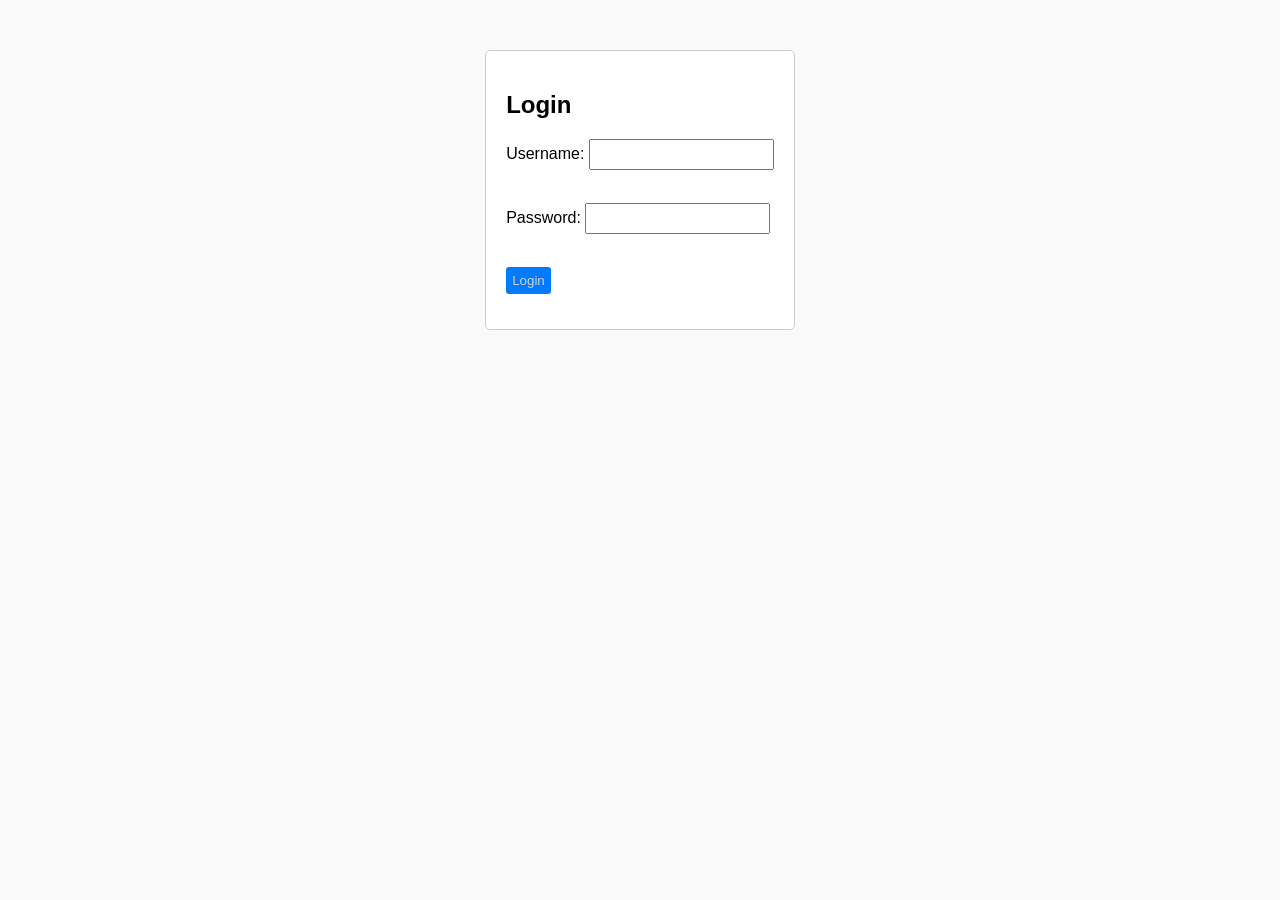
<file: web/index.html>
<!DOCTYPE html>
<html>
<head>
    <title>Login Page</title>
    <link rel="stylesheet" href="style.css">
</head>
<body>
<div id="body">

<form action="login" method="POST">
    <h2>Login</h2>
    <label>Username:</label>
    <input type="text" name="username" required><br><br>

    <label>Password:</label>
    <input type="password" name="password" required><br><br>

    <input type="submit" value="Login">
</form>
</div>
</body>
</html>
</file>
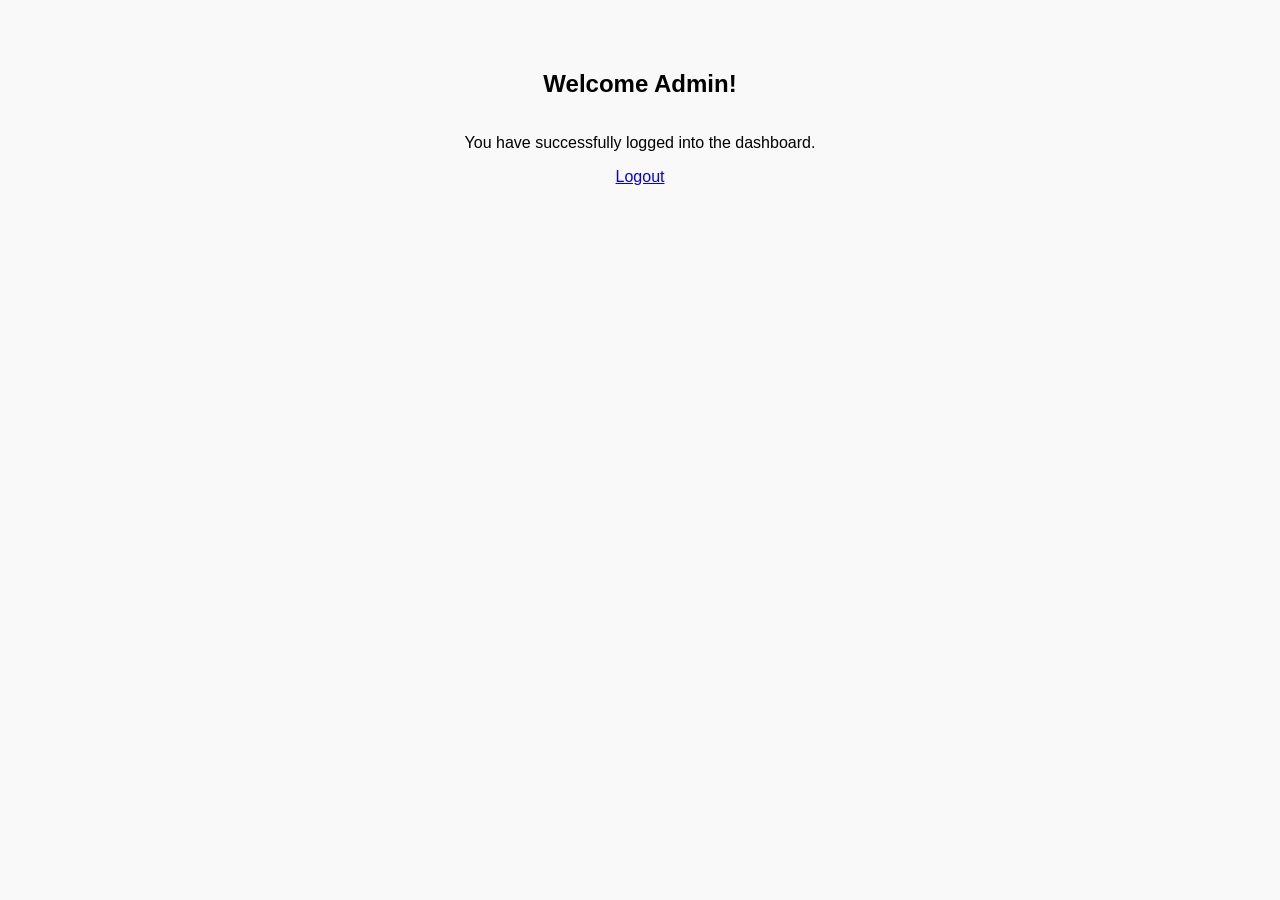
<file: web/dashboard.html>
<!DOCTYPE html>
<html>
<head>
    <title>Dashboard</title>
    <link rel="stylesheet" href="style.css">
</head>
<body>
<div id="body">
        <h2>Welcome Admin!</h2>
        <p>You have successfully logged into the dashboard.</p>
        <a href="index.html">Logout</a>
</div>
</body>
</html>
</file>
<file: web/style.css>
body {
    font-family: Arial, sans-serif;
    margin: 50px;
    background-color: #f9f9f9;
}
#body{
    display: flex;
    flex-direction: column;
    align-items: center;
    justify-content: center;
}
form {
    background: #ffffff;
    padding: 20px;
    border: 1px solid #ccc;
    border-radius: 5px;
}

input {
    margin-bottom: 15px;
    padding: 6px;
}

input[type="submit"] {
    background-color: #007bff;
    color: lightgrey;
    border: 1px;
    border-radius: 3px;
    cursor: pointer;
}
</file>
